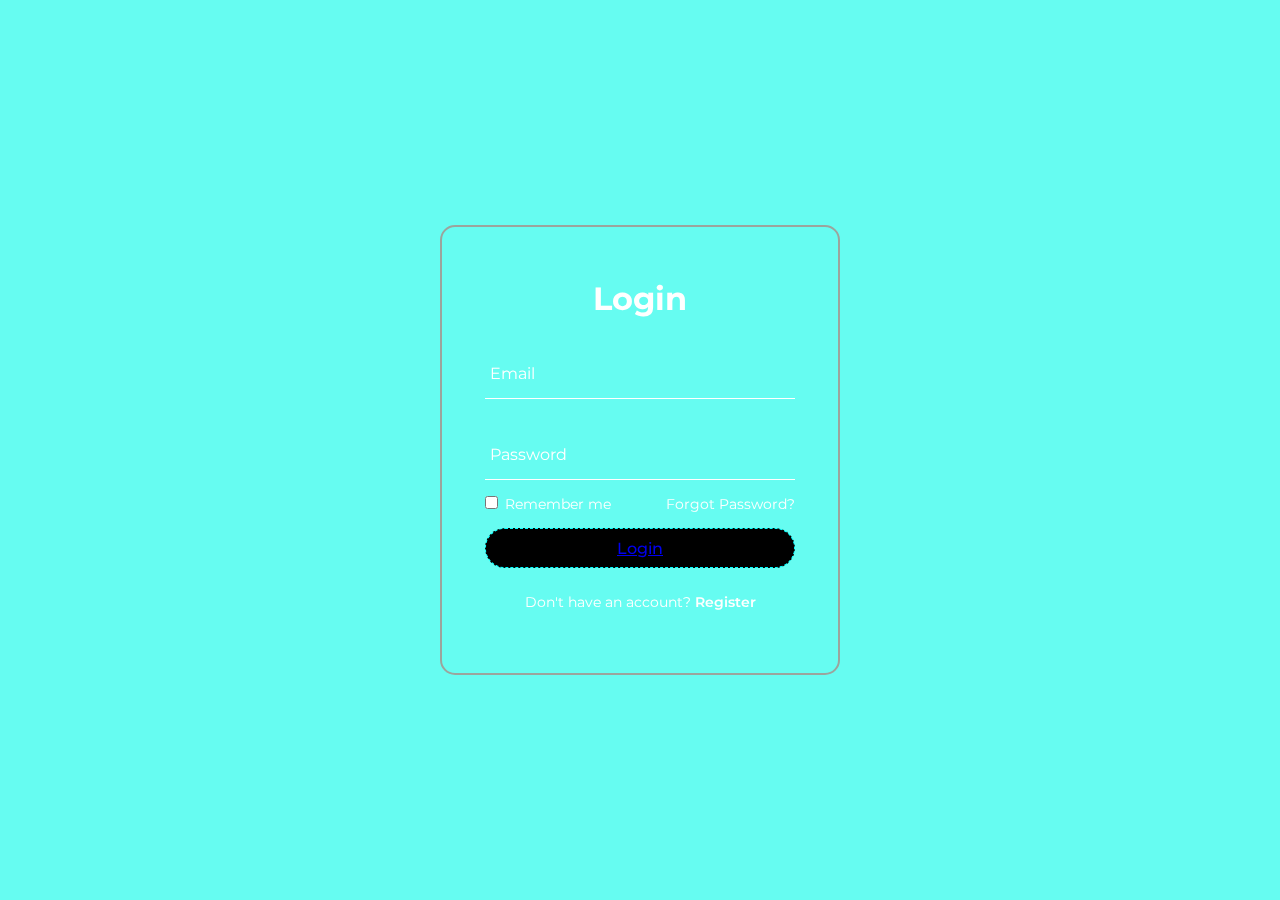
<file: login.html>
<!DOCTYPE html>
<html lang="en">
  <head>
    <meta charset="UTF-8" />
    <meta name="viewport" content="width=device-width, initial-scale=1.0" />
    <title>Creative Login page</title>
  </head>
  <link rel="stylesheet" href="login.css" />
  <body>
    <div class="wrapper">
      <div class="login-box">
        <form action="">
          <h2>Login</h2>

          <div class="input-box">
            <span class="icon">
              <ion-icon name="mail"></ion-icon>
            </span>
            <input type="email" required />
            <label>Email</label>
          </div>

          <div class="input-box">
            <span class="icon">
              <ion-icon name="lock-closed"></ion-icon>
            </span>
            <input type="password" required />
            <label>Password</label>
          </div>

          <div class="remember-forgot">
            <label><input type="checkbox" /> Remember me</label>
            <a href="#">Forgot Password?</a>
          </div>

          <button type="submit"><a href="signup.html">Login</a></button>

          <div class="register-link">
            <p>Don't have an account? <a href="index.html">Register</a></p>
          </div>
        </form>
      </div>
    </div>

    <script>
      var loginButton = document.getElementById("loginButton");
      loginButton.addEventListener("click", function () {
        window.location.href = "index.html";
      });
    </script>
  </body>
</html>
</file>
<file: login.css>
@import url("https://fonts.googleapis.com/css2?family=Montserrat&display=swap");

* {
  margin: 0;
  padding: 0;
  box-sizing: border-box;
  font-family: "Montserrat", sans-serif;
}
:root {
  --black-color: #fff;
}

.wrapper {
  display: flex;
  justify-content: center;
  align-items: center;
  height: 100vh;
  width: 100%;
  background: url("https://i.pinimg.com/originals/09/05/a7/0905a74092fa43fce6218aa48f6a26a4.jpg")
    no-repeat;
  background-size: cover;
  background-position: center;
  background-color: #66fcf1;
  animation: animateBg 4s linear infinite;
}
@keyframes animateBg {
  100% {
    filter: hue-rotate(360deg);
  }
}
.login-box {
  position: relative;
  width: 400px;
  height: 450px;
  background: transparent;
  border-radius: 15px;
  border: 2px solid rgba(255, 0, 0, 0.349);
  display: flex;
  justify-content: center;
  align-items: center;
  backdrop-filter: blur(15px);
}
h2 {
  font-size: 2em;
  color: var(--black-color);
  text-align: center;
}
.input-box {
  position: relative;
  width: 310px;
  margin: 30px 0;
  border-bottom: 1px solid var(--black-color);
}
.input-box label {
  position: absolute;
  top: 50%;
  left: 5px;
  transform: translateY(-50%);
  font-size: 1em;
  color: var(--black-color);
  pointer-events: none;
  transition: 0.5s;
}
.input-box input:focus ~ label,
.input-box input:valid ~ label {
  top: -5px;
}
.input-box input {
  width: 100%;
  height: 50px;
  background: transparent;
  border: none;
  outline: none;
  font-size: 1em;
  color: var(--black-color);
  padding: 0 35px 0 5px;
}
.input-box .icon {
  position: absolute;
  right: 8px;
  top: 50%;
  color: var(--black-color);
  transform: translateY(-50%);
}
.remember-forgot {
  margin: -15px 0 15px;
  font-size: 0.9em;
  color: var(--black-color);
  display: flex;
  justify-content: space-between;
}
.remember-forgot label input {
  margin-right: 3px;
}
.remember-forgot a {
  color: var(--black-color);
  text-decoration: none;
}
.remember-forgot a:hover {
  text-decoration: underline;
}
button {
  width: 100%;
  height: 40px;
  background-color: #000;
  border: 1px dashed aqua;
  border-radius: 40px;
  cursor: pointer;
  font-size: 1em;
  color: #66fcf1;
  font-weight: 500;
  text-decoration: none;
}
.register-link {
  font-size: 0.9em;
  color: var(--black-color);
  text-align: center;
  margin: 25px 0 10px;
}
.register-link p a {
  color: var(--black-color);
  text-decoration: none;
  font-weight: 600;
}
.register-link p a:hover {
  text-decoration: underline;
}
@media (max-width: 500px) {
  .login-box {
    width: 100%;
    height: 100vh;
    border: none;
    border-radius: 0;
  }
  .input-box {
    width: 290px;
  }
}
</file>
